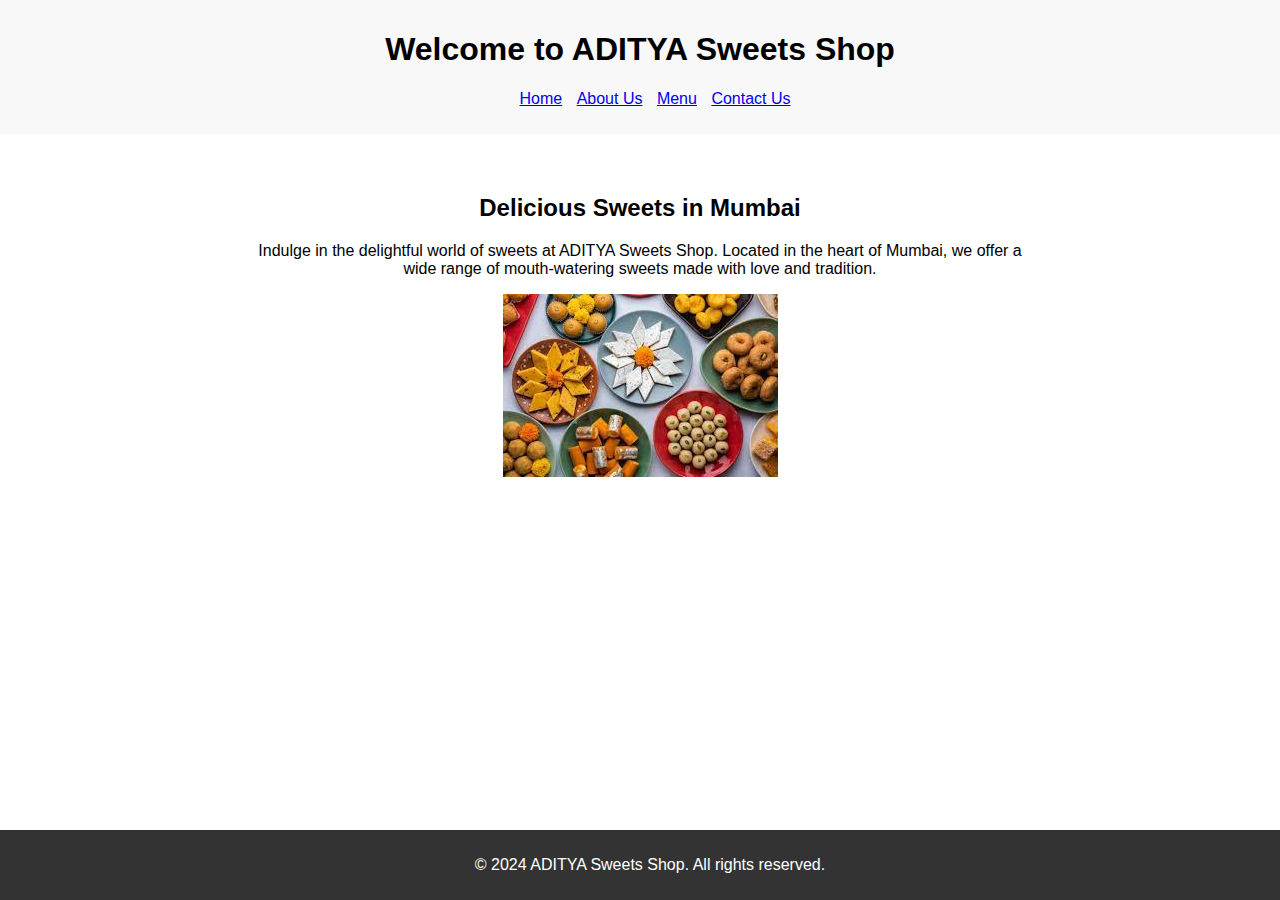
<file: index.html>
<!DOCTYPE html>
<html lang="en">
<head>
    <!-- Google tag (gtag.js) -->
<script async src="https://www.googletagmanager.com/gtag/js?id=G-13WC4B1PX3"></script>
<script>
  window.dataLayer = window.dataLayer || [];
  function gtag(){dataLayer.push(arguments);}
  gtag('js', new Date());

  gtag('config', 'G-13WC4B1PX3');
</script>
    <meta charset="UTF-8">
    <meta name="viewport" content="width=device-width, initial-scale=1.0">
    <title>ADITYA Sweets Shop</title>
    <link rel="stylesheet" href="style.css">
</head>
<body>

    <header>
        <h1>Welcome to ADITYA Sweets Shop</h1>
        <nav>
            <ul>
                <li><a href="#" onclick="showPage('home')">Home</a></li>
                <li><a href="#" onclick="showPage('about')">About Us</a></li>
                <li><a href="#" onclick="showPage('menu')">Menu</a></li>
                <li><a href="#" onclick="showPage('contact')">Contact Us</a></li>
            </ul>
        </nav>
    </header>

    <main>
        <div id="home" class="page">
            <h2>Delicious Sweets in Mumbai</h2>
            <p>Indulge in the delightful world of sweets at ADITYA Sweets Shop. Located in the heart of Mumbai, we offer a wide range of mouth-watering sweets made with love and tradition.</p>
            <img src="sweets.jpg" alt="Sweets Image">
        </div>

        <div id="about" class="page" style="display:none;">
            <h2>About ADITYA Sweets Shop</h2>
            <p>Founded in Mumbai, ADITYA Sweets Shop has been serving delightful sweets for generations. We take pride in preserving traditional recipes and providing a unique taste experience for our customers.</p>
        </div>

        <div id="menu" class="page" style="display:none;">
            <h2>Our Menu</h2>
            <p>Explore our diverse menu of sweets, each crafted with precision and passion. From traditional Indian sweets to modern delicacies, we have something for every sweet tooth.</p>
        </div>

        <div id="contact" class="page" style="display:none;">
            <h2>Contact ADITYA Sweets Shop</h2>
            <p>Visit our shop in Mumbai or reach out to us using the contact details below:</p>
            <address>
                <p>ADITYA Sweets Shop</p>
                <p>123 Sweet Street, Mumbai</p>
                <p>Phone: +91 123 456 7890</p>
                <p>Email: info@adityasweets.com</p>
            </address>
        </div>
    </main>

    <footer>
        <p>&copy; 2024 ADITYA Sweets Shop. All rights reserved.</p>
    </footer>

    <script src="script.js"></script>
</body>
</html>
</file>
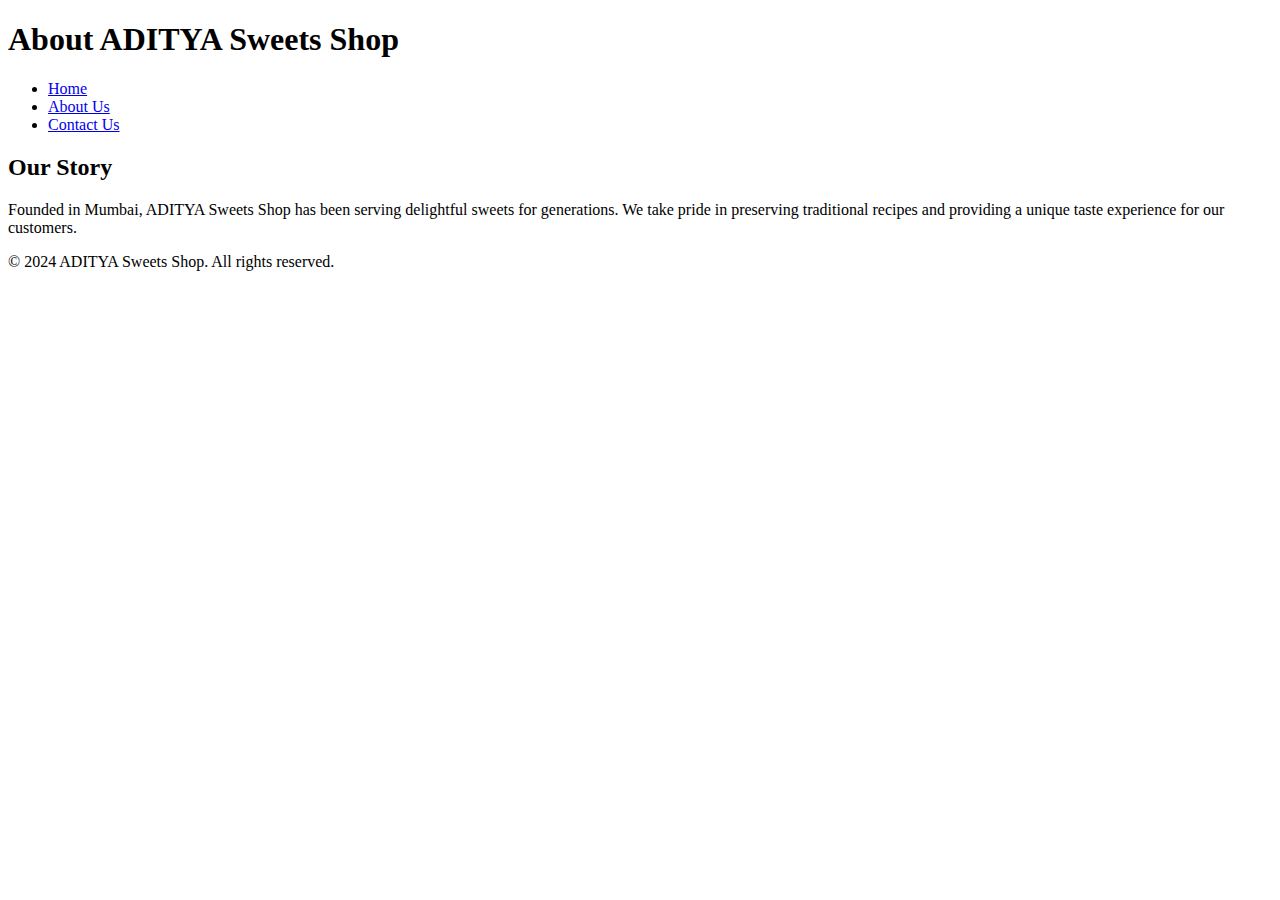
<file: about.html>
<!DOCTYPE html>
<html lang="en">
<head>
    <meta charset="UTF-8">
    <meta name="viewport" content="width=device-width, initial-scale=1.0">
    <title>ADITYA Sweets Shop - About Us</title>
</head>
<body>

    <header>
        <h1>About ADITYA Sweets Shop</h1>
        <nav>
            <ul>
                <li><a href="index.html">Home</a></li>
                <li><a href="about.html">About Us</a></li>
                <li><a href="contact.html">Contact Us</a></li>
            </ul>
        </nav>
    </header>

    <section>
        <h2>Our Story</h2>
        <p>Founded in Mumbai, ADITYA Sweets Shop has been serving delightful sweets for generations. We take pride in preserving traditional recipes and providing a unique taste experience for our customers.</p>
    </section>

    <footer>
        <p>&copy; 2024 ADITYA Sweets Shop. All rights reserved.</p>
    </footer>

</body>
</html>
</file>
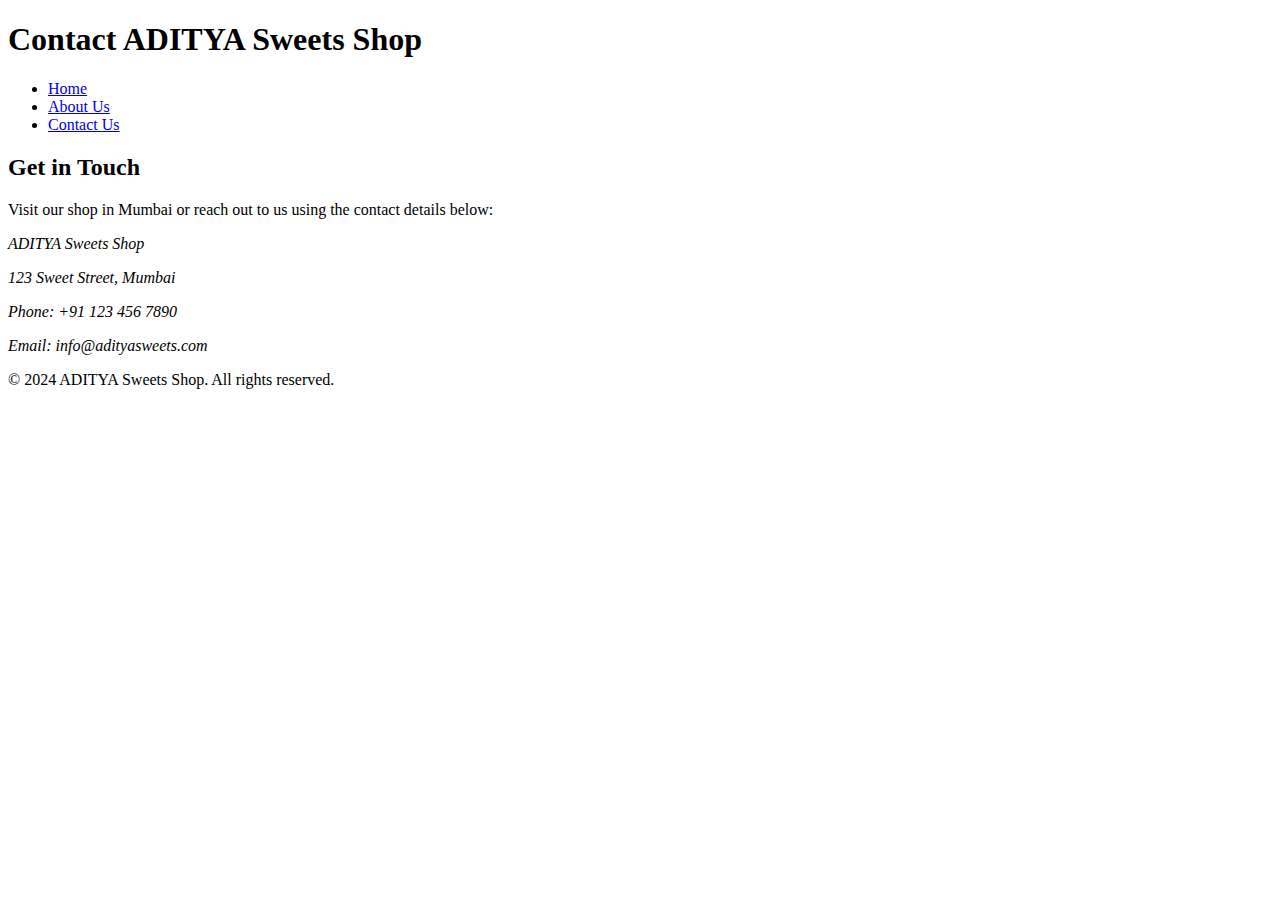
<file: contact.html>
<!DOCTYPE html>
<html lang="en">
<head>
    <meta charset="UTF-8">
    <meta name="viewport" content="width=device-width, initial-scale=1.0">
    <title>ADITYA Sweets Shop - Contact Us</title>
</head>
<body>

    <header>
        <h1>Contact ADITYA Sweets Shop</h1>
        <nav>
            <ul>
                <li><a href="index.html">Home</a></li>
                <li><a href="about.html">About Us</a></li>
                <li><a href="contact.html">Contact Us</a></li>
            </ul>
        </nav>
    </header>

    <section>
        <h2>Get in Touch</h2>
        <p>Visit our shop in Mumbai or reach out to us using the contact details below:</p>
        <address>
            <p>ADITYA Sweets Shop</p>
            <p>123 Sweet Street, Mumbai</p>
            <p>Phone: +91 123 456 7890</p>
            <p>Email: info@adityasweets.com</p>
        </address>
    </section>

    <footer>
        <p>&copy; 2024 ADITYA Sweets Shop. All rights reserved.</p>
    </footer>

</body>
</html>
</file>
<file: style.css>
body {
    font-family: 'Arial', sans-serif;
    margin: 0;
    padding: 0;
}

header {
    background-color: #f8f8f8;
    padding: 10px;
    text-align: center;
}

nav ul {
    list-style: none;
}

nav ul li {
    display: inline;
    margin-right: 10px;
}

main {
    max-width: 800px;
    margin: 20px auto;
    padding: 20px;
    text-align: center;
}

.page {
    display: block;
}

footer {
    background-color: #333;
    color: #fff;
    text-align: center;
    padding: 10px;
    position: fixed;
    bottom: 0;
    width: 100%;
}
</file>
